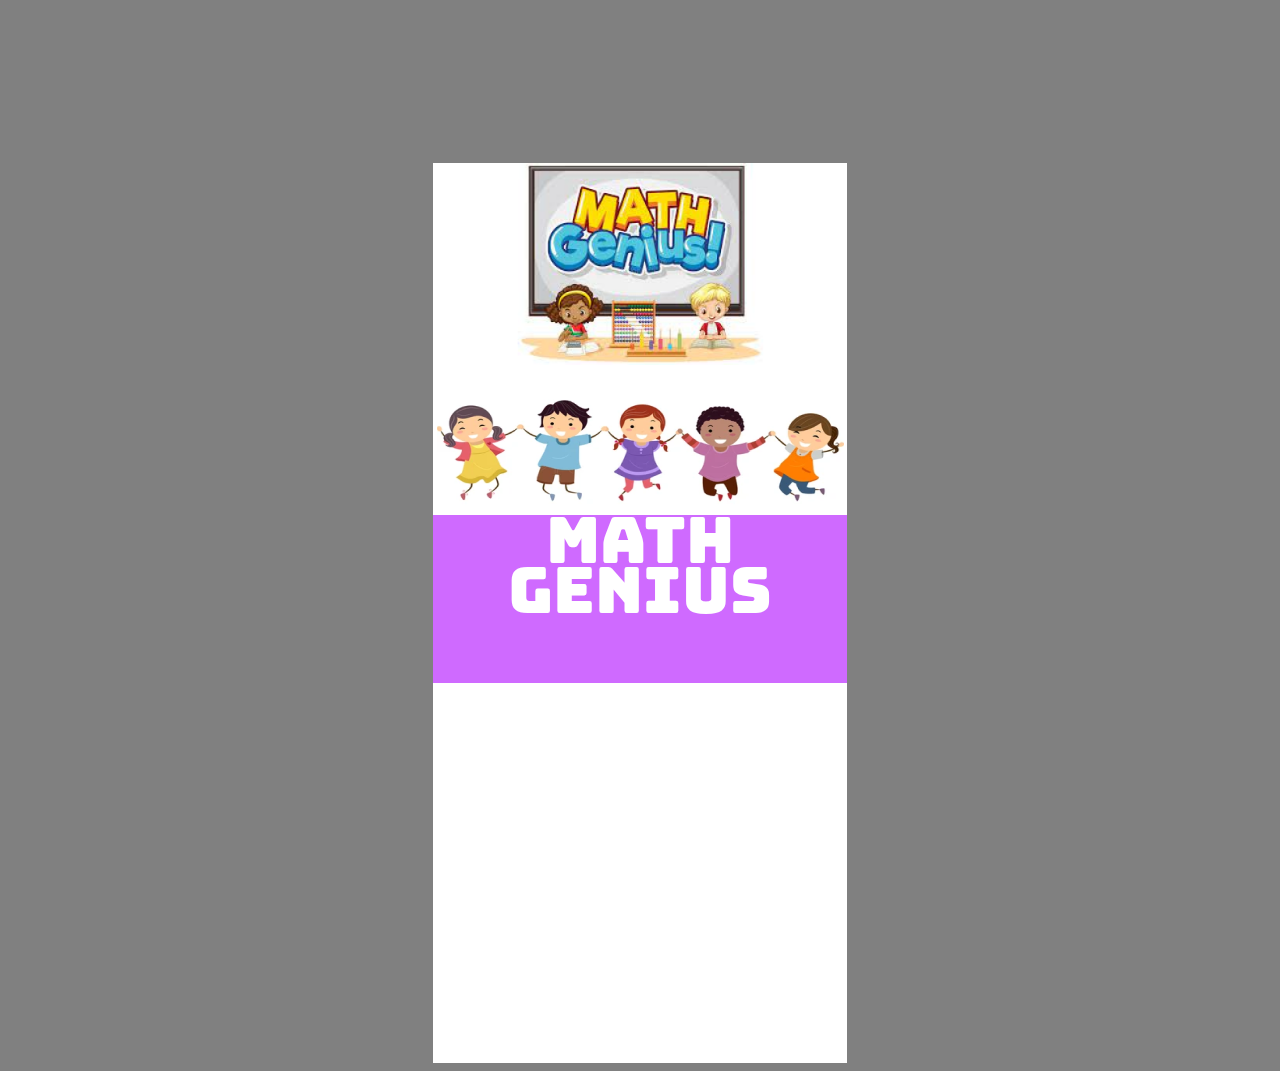
<file: index.html>
<!DOCTYPE html>
<html lang="en">

<head>
    <meta charset="UTF-8">
    <meta http-equiv="X-UA-Compatible" content="IE=edge">
    <meta name="viewport" content="width=device-width, initial-scale=1.0">
    <title>Math Genuis App</title>
    <!-- Include Bootstrap CSS -->
    <link href="https://cdn.jsdelivr.net/npm/bootstrap@5.0.2/dist/css/bootstrap.min.css" rel="stylesheet"
        integrity="sha384-EVSTQN3/azprG1Anm3QDgpJLIm9Nao0Yz1ztcQTwFspd3yD65VohhpuuCOmLASjC" crossorigin="anonymous">
          <!-- Include jQuery library -->
        <script src="https://code.jquery.com/jquery-3.7.0.min.js"
        integrity="sha256-2Pmvv0kuTBOenSvLm6bvfBSSHrUJ+3A7x6P5Ebd07/g=" crossorigin="anonymous"></script>
          <!-- Include custom CSS -->
    <link href="style.css" rel="stylesheet">
</head>

<body class="d-flex justify-content-center align-items-center">
    <div class="container m-0 p-0 d-flex flex-column justify-content-between">
        <div class="logo-container mt-163">
            <img class="logo" src="./images/logo.png" alt="Math Genius" />
        </div>
         <!-- Footer section -->
        <div class="footer">
            <img class="kids-image" src="./images/kids.png" />
            <div class="footer-text-container d-flex flex-column justify-content-center">
                <div>MATH<br />GENIUS</div>
            </div>
        </div>
      
    </div>
    <script>
        //Setting timer to open a login page after 3 seconds delay
        setTimeout(() => {
            var arr = $(location).attr('href');
            var newURL = arr + "landing.html";
            window.location.replace(newURL);
            //https://imaginative-youtiao-9d17b0.netlify.app/
         },3000)
    </script>
</body>
</html>
</file>
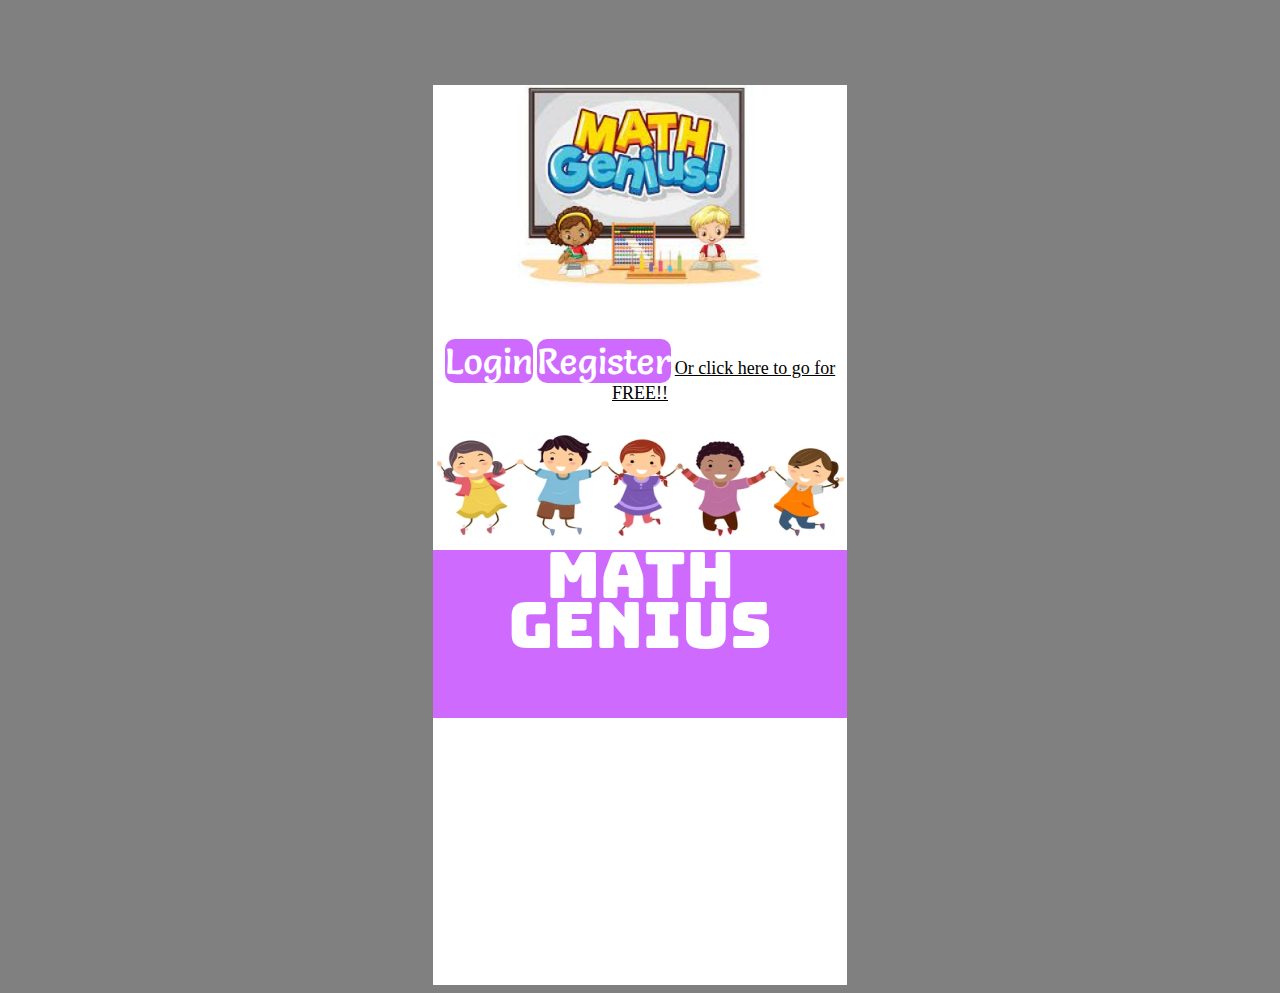
<file: landing.html>
<!DOCTYPE html>
<html lang="en">

<head>
    <meta charset="UTF-8">
    <meta http-equiv="X-UA-Compatible" content="IE=edge">
    <meta name="viewport" content="width=device-width, initial-scale=1.0">
    <title>Math Genuis App</title>
    <link href="https://cdn.jsdelivr.net/npm/bootstrap@5.0.2/dist/css/bootstrap.min.css" rel="stylesheet"
        integrity="sha384-EVSTQN3/azprG1Anm3QDgpJLIm9Nao0Yz1ztcQTwFspd3yD65VohhpuuCOmLASjC" crossorigin="anonymous">
    <link href="style.css" rel="stylesheet">
</head>

<body class="d-flex justify-content-center align-items-center">
    <div class="container m-0 p-0 d-flex flex-column justify-content-between">
         <!-- Logo container -->
        <div class="logo-container mt-85">
            <img class="logo" src="./images/logo.png" alt="Math Genius" />
        </div>
          <!-- Button container -->
        <div class="button-container d-flex flex-column justify-content-center align-items-center gap-3">
            <a href="login.html" class="btn-custom d-flex align-items-center justify-content-center">Login</a>
            <a href="register.html" class="btn-custom  d-flex align-items-center justify-content-center">Register</a>
            <a href="main-menu.html" class="guest-text">Or click here to go for FREE!!</a>
        </div>
            <!-- Footer section -->
        <div class="footer">
            <img class="kids-image" src="./images/kids.png" />
            <div class="footer-text-container d-flex flex-column justify-content-center">
                <div>MATH<br />GENIUS</div>
            </div>
        </div>
      
    </div>
</body>
</html>
</file>
<file: style.css>
@import url('https://fonts.googleapis.com/css2?family=Bungee&family=Salsa&family=Sarabun&family=Saira+Semi+Condensed:wght@800');

body {
    background-color: gray !important;
    height: 100vh !important;
}

/* Chrome, Safari, Edge, Opera */
input::-webkit-outer-spin-button,
input::-webkit-inner-spin-button {
  -webkit-appearance: none;
  margin: 0;
}

/* Firefox */
input[type=number] {
  -moz-appearance: textfield;
}

.pair-title{
    font-family: 'Sarabun';font-weight: 700; font-size: 36px;cursor: pointer;
}

.container {
    width: 414px !important;
    margin: auto;
    text-align: center;
    height: 100vh !important;
    padding: 0px;
    background-color: #fff !important;
}

.header-container {
    height: 168px;
    background-color: #CF6AFF;
    font-family: 'Bungee';
    font-weight: 400;
    color: #fff;
}

.button-container{
    margin-top: 48px;
    flex: 1;
}

.footer-container {
    background-color: #CF6AFF;
}

.register-form {
    position: absolute;
    top: 384px;
    width: 350px;
    min-height: 101px !important;
    font-size: 32px !important;
}

.register-form input{
    font-family: 'Sarabun';
    border:none !important;
}

.logo {
    width: 249px !important;
    height: 202px !important;
}

.footer-text-container {
    min-height: 168px !important;
    font-family: 'Bungee';
    font-weight: 400;
    font-size: 64px;
    color: #fff;
    background-color: #CF6AFF;
    line-height: 50px;
}

.btn-custom {
    width: 311px !important;
    color: #fff;
    background-color: #CF6AFF;
    font-family: 'Salsa';
    height: 60px;
    border-radius: 10px;
    font-size: 36px;
    padding: auto;
    text-decoration: none;
}

.btn-custom:hover{
    text-decoration: none;
    color: #fff;
}

.button-container {
    margin-top: 48px;
}

.fc-input {
    height: 35px;
    width: 40%;
    border: none;
    border-bottom: 2px dashed;
    text-align: center;
    font-size: 36px;
    font-family: 'Sarabun';
    font-weight: 600;
}

.odd-option-item {
    padding-bottom: 10px;
    border-bottom: 2px solid #E140B4;
}

.odd-option-text{
    font-family: 'Salsa';font-weight: 400;
    cursor: pointer;
}
.odd-option-image{
    cursor: pointer;
}
.count-number {
    font-family: 'Saira Semi Condensed';
    font-style: normal;
    font-weight: 800;
    font-size: 72px;
    color: #D73D3D;
}

.count-word {
    font-family: 'Saira Semi Condensed';
    font-weight: 800;
    font-size: 24px;
}

.count-item-text{
    background-color: #C4C4C4;width: 112px;height: 128px;padding-top: 45px;
    cursor: pointer;
}

.count-item-text-last{
    background-color: #C4C4C4;width: 112px;height: 128px;padding-top: 30px;padding-bottom: 20px;
}

.guest-text{
    font-size: 18px;color:black;text-decoration: none;text-decoration: underline;
}

.account-register-text{
    font-size: 18px;color:black;text-decoration: none;text-decoration: underline;
}

.opacity-40{
    opacity: 40% !important;
}


.opacity-100{
    opacity: 100% !important;
}

.f-Salsa{
    font-family: 'Salsa';
}

.flex-grow-3 {
    flex-grow: 3;
}

.mt-20 {
    margin-top: 20px;
}

.mt-33{
    margin-top: 33px !important;
}

.mt-60N{
    margin-top: -60px !important;
}

.mt-163 {
    margin-top: 163px !important;
}

.mt-85 {
    margin-top: 85px !important;
}

.ml-26{
margin-left: 26px !important;
}

.ml-18{
margin-left: 18px !important;
}

.mr-15{
    margin-right: 15px !important;
}

.fs-40 {
    font-size: 40px;
}

.fs-64 {
    font-size: 64px;
}

.fs-36 {
    font-size: 36px;
}

.fs-48{font-size: 48px !important;}

.h-87 {
    min-height: 87px !important;
}

.h-97 {
    min-height: 97px !important;
}

.h-168 {
    min-height: 168px !important;
}

.w-98 {
    width: 98% !important;
}

.flex-1{
    flex: 1 !important;
}

.pb-15{
    padding-bottom: 15px !important;
}

.pl-5{
    padding-left:5px !important;
}

.ml-10{
    margin-left:10px !important;
}

.fa{
    font-size: 20px !important;
}
</file>
